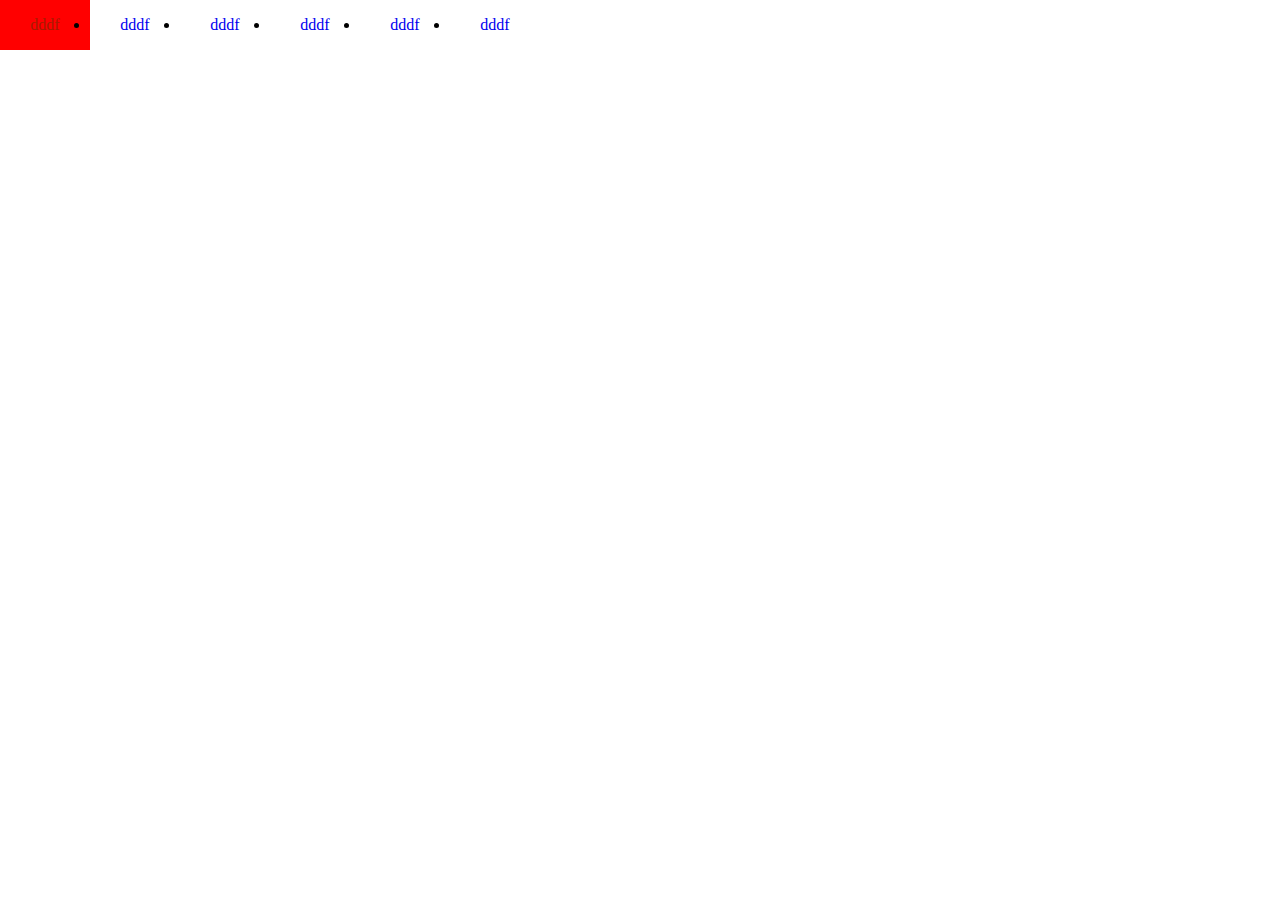
<file: test.html>
<!DOCTYPE html>
<html lang="en">
<head>
	<meta charset="UTF-8">
	<title>Document</title>
	<style>
		*{
			margin: 0;
			padding: 0;
		}
		ul{
			width: auto;
			height: 50px;
			line-height: 50px;
		}
		ul li{
			float: left;
			width: 90px;
			text-align: center;
		}
		ul li a{
			text-decoration: none;
			padding-left: 15px;
			padding-right: 15px;
			display: block;
			overflow: hidden;
		}
		ul li a:hover{
			background-color: red;
			color: #a61c00;
		}
		
	</style>
</head>
<body>
	<ul>
		<li>
			<a href="#"><span>dddf</span></a>
		</li>
		<li>
			<a href="#"><span>dddf</span></a>
		</li>
		<li>
			<a href="#"><span>dddf</span></a>
		</li>
		<li>
			<a href="#"><span>dddf</span></a>
		</li>
		<li>
			<a href="#"><span>dddf</span></a>
		</li>
		<li>
			<a href="#"><span>dddf</span></a>
		</li>
	</ul>
</body>
</html>
</file>
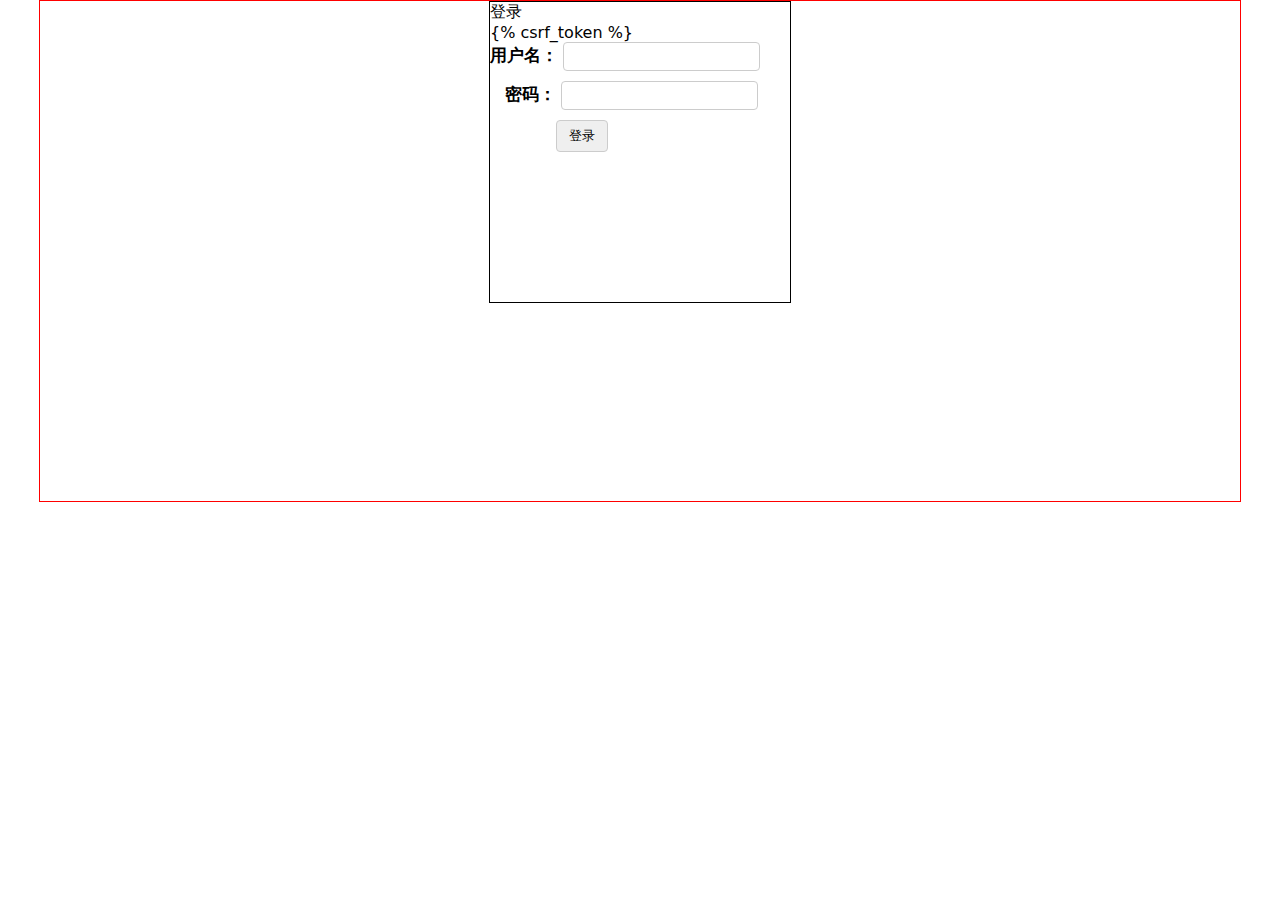
<file: book1/templates/account/login.html>
<!DOCTYPE html>
<html>
<head>
	<title>log-in</title>
	<style>
		*{
			margin: 0;
			padding: 0;
			font-family: -apple-system, system-ui, BlinkMacSystemFont, "Segoe UI", Roboto, "Helvetica Neue", Arial, "PingFang SC", "Hiragino Sans GB", "Microsoft YaHei", sans-serif;
		}
		.outer{
			border: 1px solid red;
			width: 100%;
			max-width: 1200px;
			height: 500px;
			margin:0 auto; 
		}
		.outer .inner{
			border:1px solid black;
			width: 300px;
			height: 300px;
			margin: 0 auto;
		}
		.outer .inner label{
			font-size: 17px;

		}
		.outer .inner input{
			padding: 6px 12px;
			border-radius: 4px;
			border: 1px solid #ccc;
		}
	</style>
</head>
<body>
<div class="outer">
	<div class="inner">
		<div>
			<p>登录</p>
		</div>
		<form id="fm" method="POST" action="/web/login/">
			{% csrf_token %}
			<div class="">
				<label><strong>用户名：</strong></label>
				<input type="text" name="user">
			</div>
			<div style="margin-top:10px;margin-bottom:10px">
				<label style="margin-left:15px"><strong>密码：</strong></label>
				<input type="text" name="password">
			</div>
			<input type="submit" name="" value="登录" style="margin-left:66px">
		</form>
	</div>
</div>

</body>
</html>
</file>
